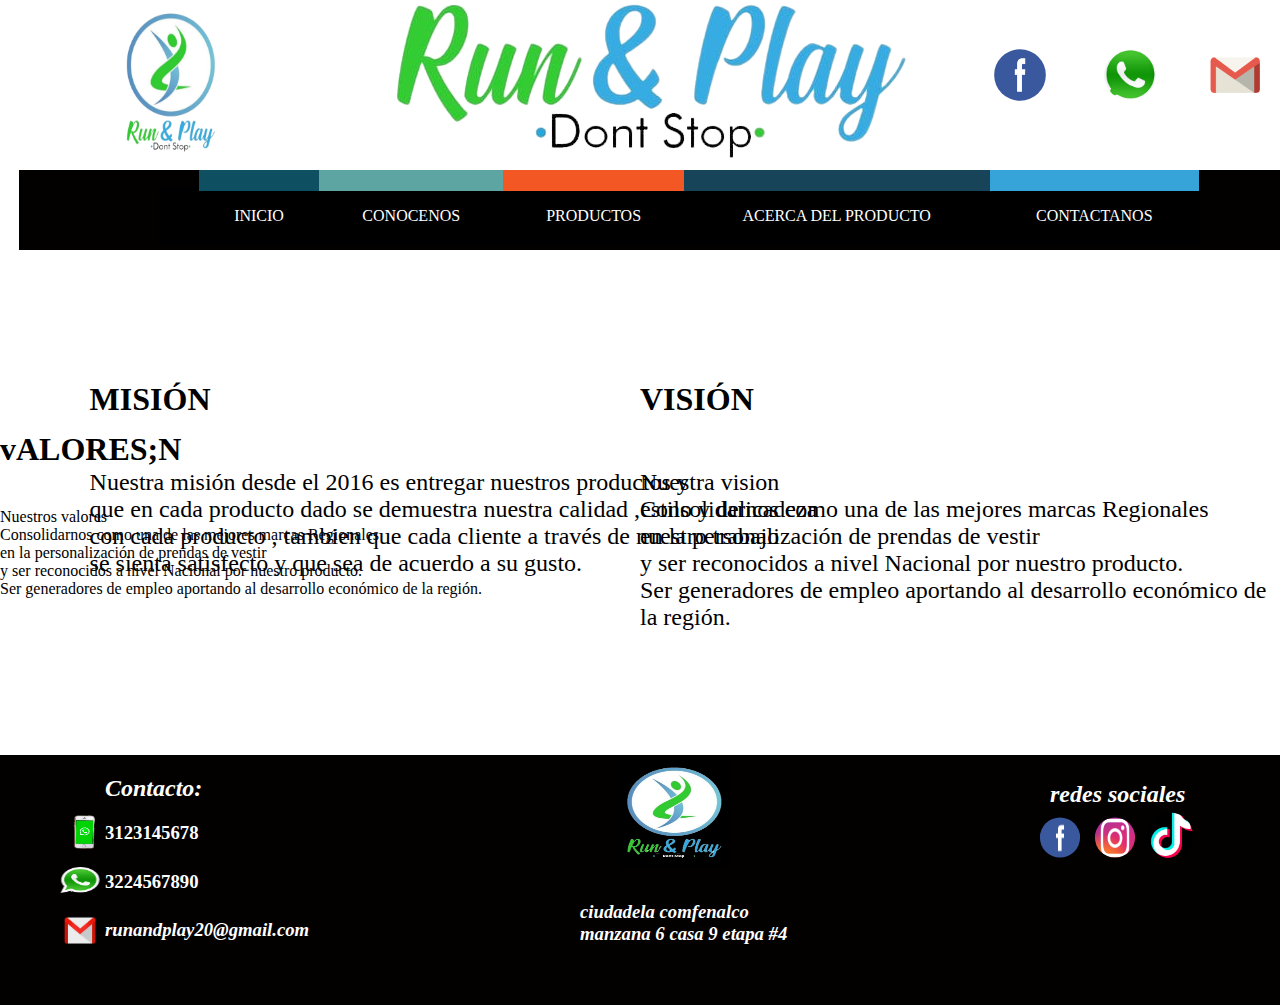
<file: paginasweb/SECCIONES RUN AND PLAY/conocenos/pagina proyecto.html 1.html>
<!doctype html>

<head>
	<link rel="stylesheet" href="estilos.css">
	<style>
		body {
			margin: 0;
		}

		#imagen0 {

			width: 110px;
			height: 110px;
		}

		#imagen01 {
			width: 70px;
			height: 70px;
		}

		#imagen02 {
			width: 80px;
			height: 80px;
		}

		#imagen1 {

			width: 280px;
			height: 180px;
		}

		#imagen2 {
			position: absolute;
			top: 10px;
			left: 230px;
			background-repeat: no-repeat;
			background-position: center;
		}

		#imagen3 {
			position: absolute;
			top: 55px;
			left: 40px;
			width: 90px;
			height: 40px;
			background-repeat: no-repeat;
			background-position: center;

		}

		#imagen4 {
			position: absolute;
			top: 105px;
			left: 50px;
			width: 60px;
			height: 40px;
			background-repeat: no-repeat;
			background-position: center;
		}

		#imagen5 {
			position: absolute;
			top: 155px;
			left: 50px;
			width: 60px;
			height: 40px;
			background-repeat: no-repeat;
			background-position: center;
		}

		#imagenlink {
			top: -50px;
			left: -200px;
		}

		h2 {
			color: #FFFFFF;
		}

		h3 {
			color: #FFFFFF;
			width: 40px;
			height: 30px;

		}

		#text {
			margin-left: 105px;

		}

		#texto1 {
			color: #FFFFFF;
			width: 210px;
			height: -60px;


		}

		#texto2 {
			color: #FFFFFF;
			width: 210px;
			height: -60px;


		}

		#mision0 {
			position: absolute;
			left: 7%;
			top: 40%;
		}

		#vision0 {
			position: absolute;
			left: 50%;
			top: 40%;
		}

		#misiontexto,
		#visiontexto {
			font-size: 150%;
		}
	</style>
</head>

<body padding="0" margin="0" style="background:  #FFFFFF;">
	<div id="capa" style="position:relative; top:-20px; left:-195px; width:114.3%; height: 190px; z-index:1; visibility: visible;
     background-color:#ffffff ; 
	  clip:rect(1 auto auto 3) ;
	  ">
		<img src="sbantransp.png" id="imagen2">
		</img>

		<div id="capa" style="position:relative; top:50px; left: 1170px; width: 200px; height: 100px; z-index:1; visibility: visible;
	    ">
			<a href="https://web.facebook.com/?_rdc=1&_rdr" target="_blank">
				<input type="image" src="facebook.jpg"
					style="  width: 90px; height: 90px; clip-path: circle(28.7% at 50% 50%);  " id="imagenlink">
			</a>
		</div>
		<div id="capa2" style="position:relative; top:-50px; left: 1280px; width: 100px; height: 100px; z-index:1; visibility: visible;
	    ">
			<a href="https://www.whatsapp.com/?lang=es" target="_blank">
				<input type="image" src="whatsremovebg.png"
					style="  width: 90px; height: 90px; clip-path: circle(28.7% at 50% 50%);  " id="imagenlink">
			</a>
		</div>
		<div id="capa3" style="position:relative; top:-145px; left: 1390px; width: 100px; height: 100px; z-index:1; visibility: visible;
	    ">
			<a href="https://www.google.com/intl/es-419/gmail/about/" target="_blank">
				<input type="image" src="gmaillogo.png"
					style="  width: 80px; height: 80px;clip-path: circle(43.1% at 50% 50%);  " id="imagenlink">
			</a>
		</div>
	</div>
	<div id="capa" style="position:relative; top:-210px; left:30px; width:135px; height:130px; z-index:1; visibility: visible;
     background-color:#ffffff; 
	  clip:rect(1 auto auto 3);">
		<img src="logitorun.png" id="imagen1">
		</img>
	</div>

	<div id="capa" style="position:relative; top:-160px; left:19px; width:100%; height:80px; z-index:1; visibility: visible;
     background-color:#030000; 
	 clip:rect(1 auto auto 3);">
		<header>
			<nav>
				<ul>
					<li><a href="C:\Users\Aprendiz\Documents\GitHub\Run-And-Play\pagina proyecto.html"><span class="primero"></span>INICIO</a></li>
					<li><a href=""><span class="segundo"></span>CONOCENOS</a></li>
					<li><a href="#"><span class="tercero"></span>PRODUCTOS</a></li>
					<li><a href="#"><span class="cuarto"></span>ACERCA DEL PRODUCTO</a></li>
					<li><a href="#"><span class="quinto"></span>CONTACTANOS</a></li>
				</ul>
			</nav>
		</header>

	</div>
	<div id="mision0">
		<div id="textmision">
			<b>
				<h1 class="animate__animated animate__bounceInUp">MISI&Oacute;N </h1>
			</b>
		</div>

		<div id="text1">
			<p class="   animate__animated animate__jackInTheBox" id="misiontexto">
				<br> Nuestra misión desde el 2016 es entregar nuestros productos y
				<br>que en cada producto dado se demuestra nuestra calidad ,estilo y delicadeza
				<br>con cada producto , tambien que cada cliente a través de nuestro trabajo
				<br>se sienta satisfecto y que sea de acuerdo a su gusto.
			</p>
		</div>
	</div>
	<div id="vision0">
		<div id="textvision">
			<b>
				<h1 class="animate__animated animate__bounceInUp">VISI&Oacute;N </h1>
			</b>

			<p class="animate__animated animate__jackInTheBox" id="visiontexto">
				<br> Nuestra vision
				<br>Consolidarnos como una de las mejores marcas Regionales
				<br>en la personalización de prendas de vestir
				<br> y ser reconocidos a nivel Nacional por nuestro producto.
				<br> Ser generadores de empleo aportando al desarrollo económico de la región.
			</p>
		</div>
	</div>
	</div>
	<div id="vALORES">
		<div id="textvalores">
			<b>
				<h1 class="animate__animated animate__bounceInUp">vALORES;N </h1>
			</b>

			<p class="animate__animated animate__jackInTheBox" id="valorestexto">
				<br> Nuestros valores
				<br>Consolidarnos como una de las mejores marcas Regionales
				<br>en la personalización de prendas de vestir
				<br> y ser reconocidos a nivel Nacional por nuestro producto.
				<br> Ser generadores de empleo aportando al desarrollo económico de la región.
			</p>
		</div>
	</div>
	<div id="capa" name="footer" style="position:absolute; top: 755px;  width:100%; height: 250px; z-index:1; visibility: visible;bottom:0%;
 background-color:#030000;clip:rect(1 auto auto 3); margin: 0%;">
		<img src="teleforemovebg.png" id="imagen3">
		<img src="whatsremovebg.png" id="imagen4">
		<img src="logogmail.png" id="imagen5">
		<div id="text">
			<strong>
				<h2><em>Contacto:</em></h2>
				<h3>3123145678</h3>
				<h3>3224567890</h3>
				<h3>
					<em>runandplay20@gmail.com</em>
				</h3>
			</strong>

		</div>
		<div id="capa4" style="position:relative; top:-210px; left:620px;; z-index:1; visibility: visible;
      
	  clip:rect(1 auto auto 3);">
			<img src="logo run perfecto.png" id="imagen0">
			</img>
		</div>
		<div id="capa4" style="position:relative; top:-200px; left:580px; z-index:1; visibility: visible;">
			<h3 id="texto1"><em> ciudadela comfenalco manzana 6 casa 9 etapa #4</em> </h3>
		</div>
		<div id="capa4" style="position:relative; top:-370px; left:1050px; z-index:1; visibility: visible;">
			<strong>
				<h2 id="texto2"><em> redes sociales</em> </h2>
			</strong>
		</div>
		<div id="capa4" style="position:relative; top:-395px; left:1025px; z-index:1; visibility: visible;">
			<img src="facebook.jpg" id="imagen01" style="clip-path: circle(28.7% at 50% 50%);">
			</img>
		</div>
		<div id="capa4" style="position:relative; top:-469px; left:1080px; z-index:1; visibility: visible;">
			<img src="instagram logo.png" id="imagen01" style="clip-path: circle(28.7% at 50% 50%);">
			</img>
		</div>
		<div id="capa4" style="position:relative; top:-550px; left:1130px; z-index:1; visibility: visible;">
			<img src="tik-tok logo.jpg" id="imagen02" style="clip-path: circle(28.7% at 50% 50%);">
			</img>
		</div>
		<div id="capa4" style="position:relative; top:-550px; left:1050px; z-index:1; visibility: visible;">
			<iframe
				src="https://www.google.com/maps/embed?pb=!1m18!1m12!1m3!1d248.62552565127908!2d-75.15753899250464!3d4.409614432014367!2m3!1f0!2f0!3f0!3m2!1i1024!2i768!4f13.1!3m3!1m2!1s0x8e38dba960253185%3A0xcda165b340b73dcf!2sComfenalco%20cuarta%20etapa!5e0!3m2!1ses!2sco!4v1666106667978!5m2!1ses!2sco"
				width="150" height="120" style="border:0;" allowfullscreen="" loading="lazy"
				referrerpolicy="no-referrer-when-downgrade"></iframe>
		</div>

</body>

</html>
</file>
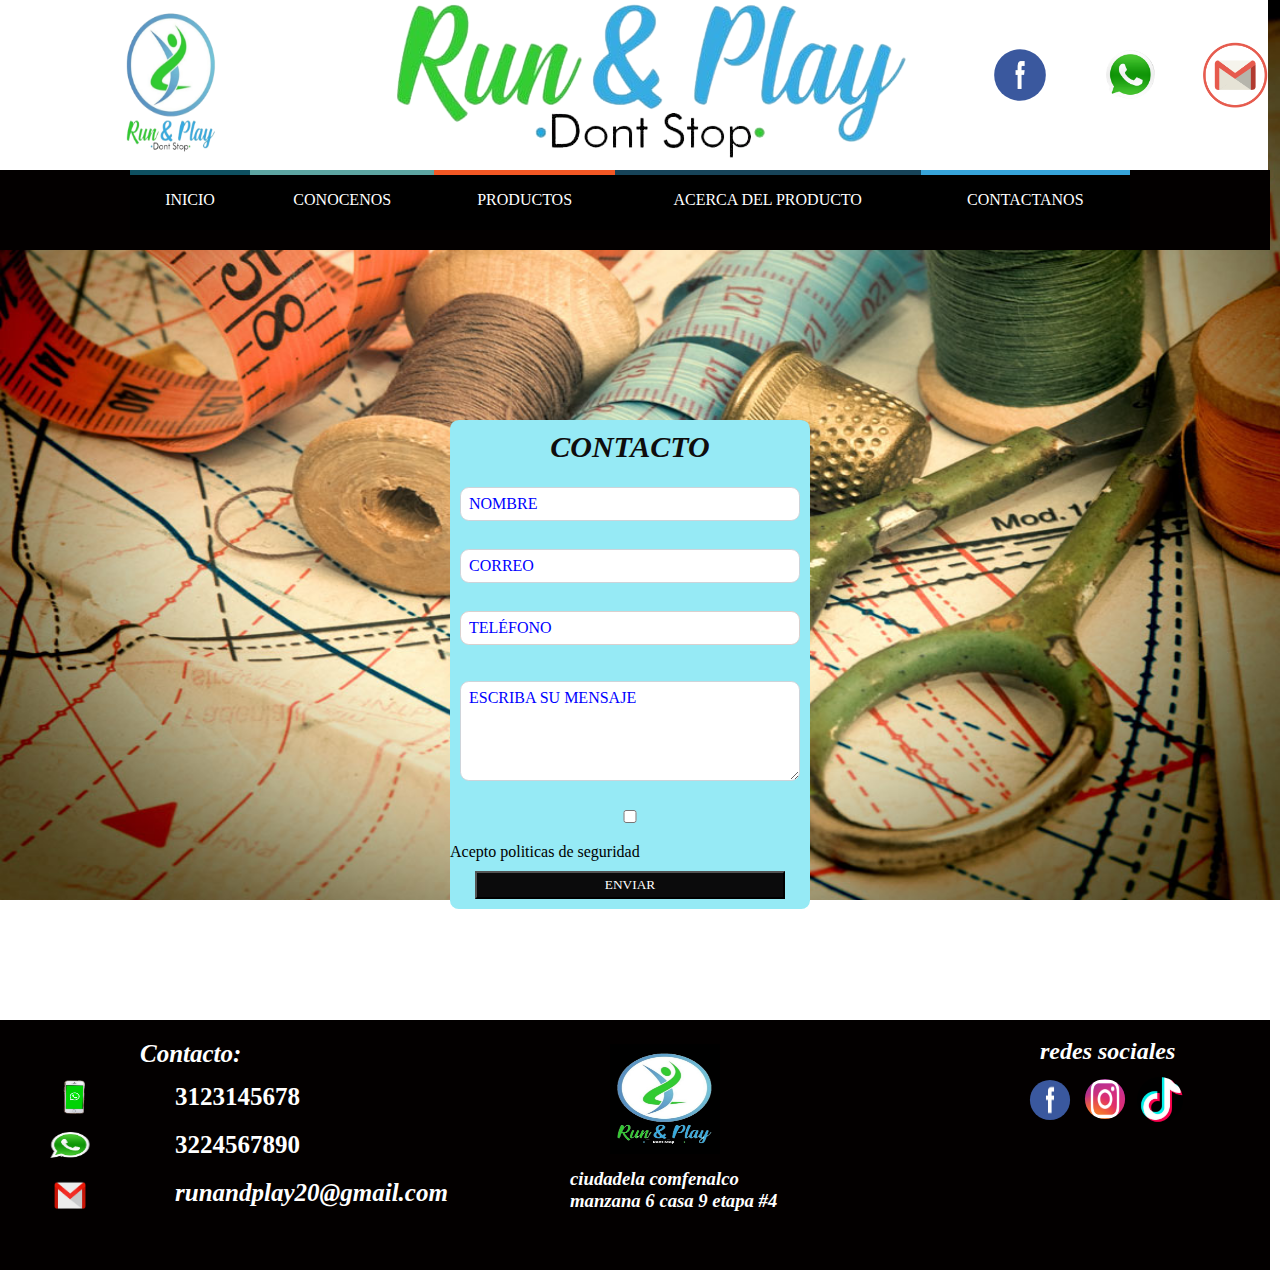
<file: paginasweb/SECCIONES RUN AND PLAY/contactanos/Run-And-Play-main/contacto.html>
<!DOCTYPE html>
<html lang="en">

<head>
    <meta charset="UTF-8">
    <meta http-equiv="X-UA-Compatible" content="IE=edge">
    <meta name="viewport" content="width=device-width, initial-scale=1.0">
    <title>contacto</title>
    <link rel="stylesheet" href="estilos.css">
    <link rel="stylesheet" href="estiloscontacto.css">

<body padding="0" margin="0">
    <div id="capa" style="position:relative; top:-20px; left:-195px; width:114.3%; height: 190px; z-index:1; visibility: visible;
       background-color:#ffffff ; 
        clip:rect(1 auto auto 3) ;
        ">
        <img src="sbantransp.png" id="imagen2">
        </img>

        <div id="capa" style="position:relative; top:50px; left: 1170px; width: 200px; height: 100px; z-index:1; visibility: visible;
          ">
            <a href="https://web.facebook.com/?_rdc=1&_rdr" target="_blank">
                <input type="image" src="facebook.jpg"
                    style="  width: 90px; height: 90px; clip-path: circle(28.7% at 50% 50%);  " id="imagenlink">
            </a>
        </div>
        <div id="capa2" style="position:relative; top:-50px; left: 1280px; width: 100px; height: 100px; z-index:1; visibility: visible;
          ">
            <a href="https://www.whatsapp.com/?lang=es" target="_blank">
                <input type="image" src="whatsremovebg.png"
                    style="  width: 90px; height: 90px; clip-path: circle(28.7% at 50% 50%);  " id="imagenlink">
            </a>
        </div>
        <div id="capa3" style="position:relative; top:-145px; left: 1390px; width: 100px; height: 100px; z-index:1; visibility: visible;
          ">
            <a href="https://www.google.com/intl/es-419/gmail/about/" target="_blank">
                <input type="image" src="gmaillogo.png"
                    style="  width: 80px; height: 80px;clip-path: circle(43.1% at 50% 50%);  " id="imagenlink">
            </a>
        </div>
    </div>
    <div id="capa" style="position:relative; top:-210px; left:30px; width:135px; height:130px; z-index:1; visibility: visible;
       background-color:#ffffff; 
        clip:rect(1 auto auto 3);">
        <img src="logitorun.png" id="imagen1">
        </img>
    </div>

    <div id="capa" style="position:relative; top:-160px; left:-10px; width:100%; height:80px; z-index:1; visibility: visible;
       background-color:#030000; 
       clip:rect(1 auto auto 3);">
        <header>
            <nav>
                <ul>
                    <li><a href="C:\Users\Aprendiz\Documents\GitHub\Run-And-Play\pagina proyecto.html"><span class="primero">pagina principal</span>INICIO</a></li>
                    <li><a href="C:\Users\Aprendiz\Documents\GitHub\Run-And-Play\paginasweb\SECCIONES RUN AND PLAY\conocenos\pagina proyecto.html 1.html"><span class="segundo"><h6 style="font-size:9px">quieres conocer mas acerca de nuestra empresa<br>entonces 
                    esta pagina ba aser una buena opcion</h6></span>CONOCENOS</a></li>
                    <li><a href="C:\Users\Aprendiz\Documents\GitHub\Run-And-Play\paginasweb\SECCIONES RUN AND PLAY\productos\producto.html"><span class="tercero"><h6>paguina llena con interesante informacion de nuestros productos</h6></span>PRODUCTOS</a></li>
                    <li><a href="C:\Users\Aprendiz\Documents\GitHub\Run-And-Play\paginasweb\SECCIONES RUN AND PLAY\acerca del producto\index.html"><span class="cuarto"><h5>informacion más detallada de nuestros productos</h5></span>ACERCA DEL PRODUCTO</a></li>
                    <li><a href="contacto.html"><span class="quinto"><h6>pagina con la informacion suficiente o herramientas para contactarse 
                        con nosotros</h6></span>CONTACTANOS</a></li>
                </ul>
            </nav>
        </header>
        <form action="https://formsubmit.co/juli28serrato@gmail.com" method="post">
            <div class="form_container" id="caja1">
                <em>
                    <h2 class="form_title" style="margin: 10px 25px;">CONTACTO</h2>
                </em>
                <div id="texto" style="margin: 5px 10px;">
                    <input type="text" name="nombre" placeholder="NOMBRE" id="text1">
                    <input type="email" name="correo" placeholder="CORREO" id="text2">
                    <input type="text" name="telefono" placeholder="TELÉFONO" id="text3">
                    <textarea name="mensaje" placeholder="ESCRIBA SU MENSAJE" id="text4"></textarea>
                </div>

                <input type="checkbox" id="politica">Acepto politicas de seguridad

                <button value="ENVIAR" id="boton" style="margin: 10px 25px;"> ENVIAR </button>

            </div>



        </form>



        <div id="capa" name="footer" style="position:absolute; top: 850px;  width:100%; height: 250px; z-index:1; visibility: visible;bottom:0%;
         background-color:#030000;clip:rect(1 auto auto 3); margin: 0%;">
            <img src="teleforemovebg.png" id="imagen3">
            <img src="whatsremovebg.png" id="imagen4">
            <img src="logogmail.png" id="imagen5">
            
                <div id="capa4" style="position:relative; top:20px; left:150px; z-index:1; visibility: visible;">
                   <em><h2 id="texti1" style="font-size:25px"> Contacto:</h2> </em> 
        
                </div>
                
                    <div id="capa4" style="position:relative; top:35px; left:185px; z-index:1; visibility: visible;">
                            <h3 id="texti2" style="font-size:25px">3123145678</h3><br>
                            <h3 id="texti2" style="font-size:25px">3224567890</h3><br>
                            <h3 id="texti2" style="font-size:25px"><em>runandplay20@gmail.com</em></h3>
                     </div>

                   
                </strong>

            <div id="capa4" style="position:relative; top:-130px; left:620px;; z-index:1; visibility: visible;
        clip:rect(1 auto auto 3);">
                <img src="logo run perfecto.png" id="imagen0">
                </img>
            </div>
            <div id="capa4" style="position:relative; top:-120px; left:580px; z-index:1; visibility: visible;">
                <h3 id="texto1"><em> ciudadela comfenalco manzana 6 casa 9 etapa #4</em> </h3>
            </div>
            <div id="capa4" style="position:relative; top:-280px; left:1050px; z-index:1; visibility: visible;">
                <strong>
                    <h2 id="texto2"><em> redes sociales</em> </h2>
                </strong>
            </div>
            <div id="capa4" style="position:relative; top:-280px; left:1025px; z-index:1; visibility: visible;">
                <img src="facebook.jpg" id="imagen01" style="clip-path: circle(28.7% at 50% 50%);">
                </img>
            </div>
            <div id="capa4" style="position:relative; top:-355px; left:1080px; z-index:1; visibility: visible;">
                <img src="instagram logo.png" id="imagen01" style="clip-path: circle(28.7% at 50% 50%);">
                </img>
            </div>
            <div id="capa4" style="position:relative; top:-433px; left:1130px; z-index:1; visibility: visible;">
                <img src="tik-tok logo.jpg" id="imagen02" style="clip-path: circle(28.7% at 50% 50%);">
                </img>
            </div>
            <div id="capa4" style="position:relative; top:-440px; left:1050px; z-index:1; visibility: visible;">
                <iframe
                    src="https://www.google.com/maps/embed?pb=!1m18!1m12!1m3!1d248.62552565127908!2d-75.15753899250464!3d4.409614432014367!2m3!1f0!2f0!3f0!3m2!1i1024!2i768!4f13.1!3m3!1m2!1s0x8e38dba960253185%3A0xcda165b340b73dcf!2sComfenalco%20cuarta%20etapa!5e0!3m2!1ses!2sco!4v1666106667978!5m2!1ses!2sco"
                    width="150" height="120" style="border:0;" allowfullscreen="" loading="lazy"
                    referrerpolicy="no-referrer-when-downgrade"></iframe>
            </div>

</body>

</html>
</file>
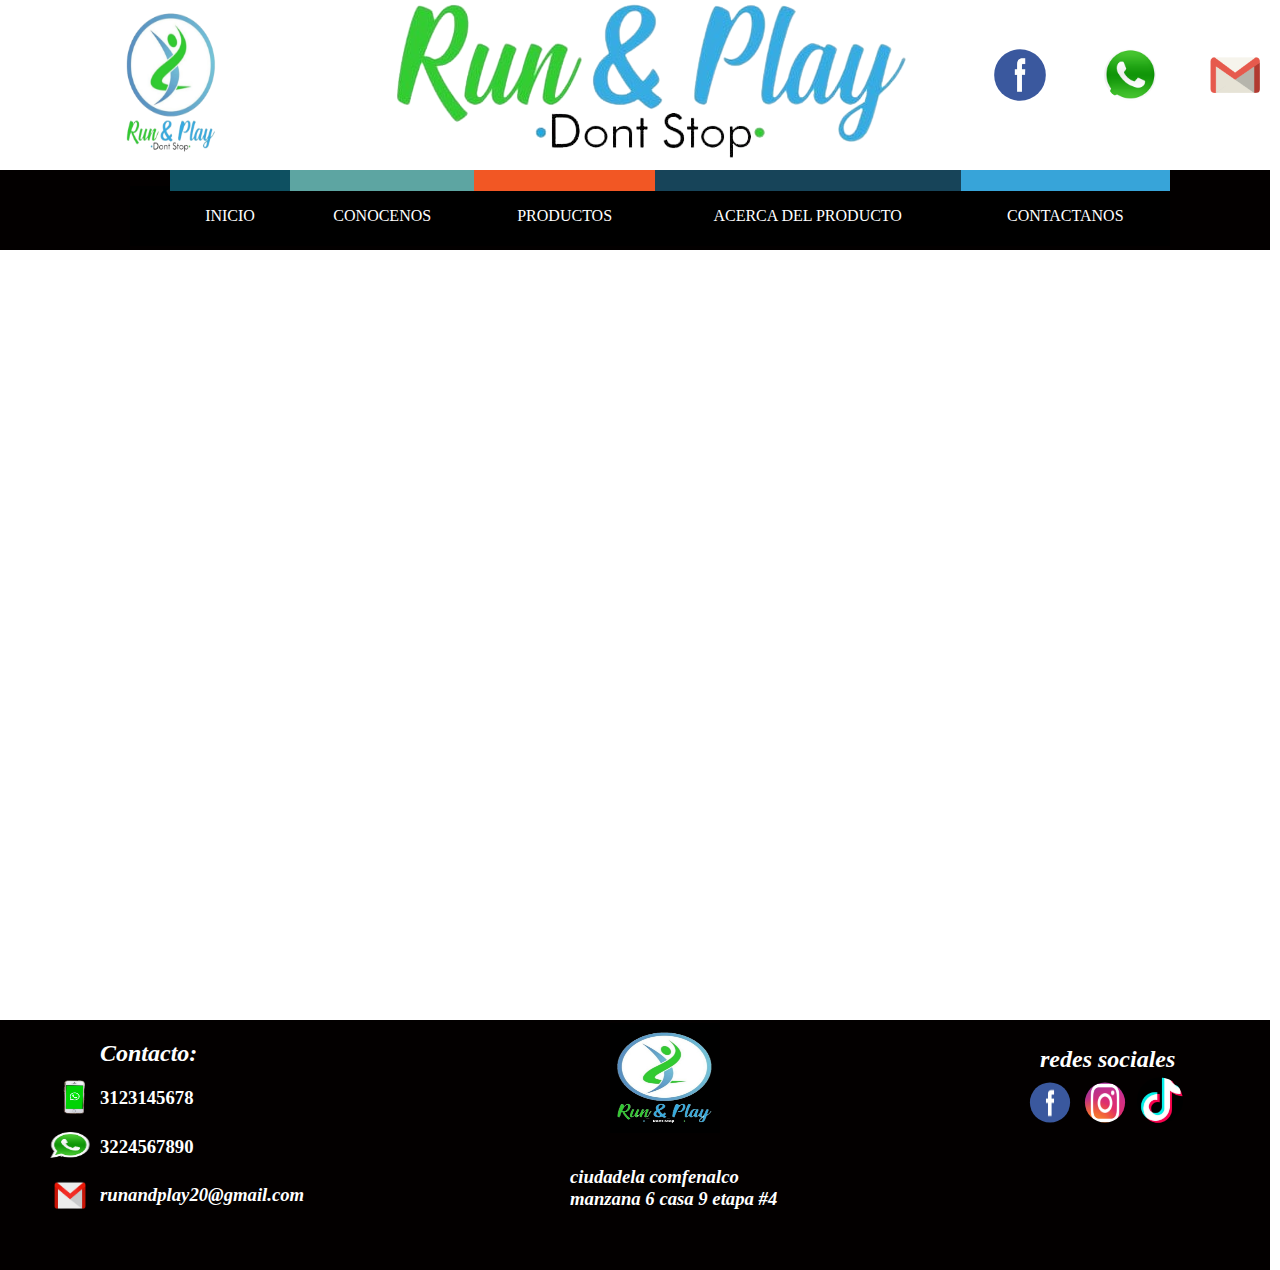
<file: paginasweb/SECCIONES RUN AND PLAY/contactanos/Run-And-Play-main/pagina proyecto.html>
<!doctype html>
<head>
<link rel="stylesheet" href="estilos.css">

</head>

<body padding="0" margin="0" style="background:  #FFFFFF;">
  <div  id="capa" style="position:relative; top:-20px; left:-195px; width:114.3%; height: 190px; z-index:1; visibility: visible;
     background-color:#ffffff ; 
	  clip:rect(1 auto auto 3) ;
	  ">
	 <img src="sbantransp.png" id="imagen2" >
	 </img>
	   
	   <div  id="capa" style="position:relative; top:50px; left: 1170px; width: 200px; height: 100px; z-index:1; visibility: visible;
	    ">
	      <a href="https://web.facebook.com/?_rdc=1&_rdr" target="_blank">
		  <input type="image" src="facebook.jpg" style="  width: 90px; height: 90px; clip-path: circle(28.7% at 50% 50%);  " id="imagenlink" >
	      </a>
	   </div>
	   <div  id="capa2" style="position:relative; top:-50px; left: 1280px; width: 100px; height: 100px; z-index:1; visibility: visible;
	    ">
	      <a href="https://www.whatsapp.com/?lang=es" target="_blank">
		  <input type="image" src="whatsremovebg.png" style="  width: 90px; height: 90px; clip-path: circle(28.7% at 50% 50%);  " id="imagenlink" >
	      </a>
	   </div>
	   <div  id="capa3" style="position:relative; top:-145px; left: 1390px; width: 100px; height: 100px; z-index:1; visibility: visible;
	    ">
	      <a href="https://www.google.com/intl/es-419/gmail/about/" target="_blank">
		  <input type="image" src="gmaillogo.png" style="  width: 80px; height: 80px;clip-path: circle(43.1% at 50% 50%);  " id="imagenlink" >
	      </a>
	   </div>
	</div>
	<div  id="capa" style="position:relative; top:-210px; left:30px; width:135px; height:130px; z-index:1; visibility: visible;
     background-color:#ffffff; 
	  clip:rect(1 auto auto 3);">
	  <img src="logitorun.png" id="imagen1" >
	 </img>
 </div>
  
  <div  id="capa" style="position:relative; top:-160px; left:-10px; width:100%; height:80px; z-index:1; visibility: visible;
     background-color:#030000; 
	 clip:rect(1 auto auto 3);">
	  <header>
		  <nav>
			 <ul>
				 <li><a href="#"><span class="primero"></span>INICIO</a></li>
				 <li><a href="#"><span class="segundo"></span>CONOCENOS</a></li>
				 <li><a href="#"><span class="tercero"></span>PRODUCTOS</a></li>
				 <li><a href="#"><span class="cuarto"></span>ACERCA DEL PRODUCTO</a></li>
				 <li><a href="contacto.html"><span class="quinto"></span>CONTACTANOS</a></li>
			 </ul>
		 </nav>
	 </header>

	 
 <div  id="capa" name="footer" style="position:absolute; top: 850px;  width:100%; height: 250px; z-index:1; visibility: visible;bottom:0%;
 background-color:#030000;clip:rect(1 auto auto 3); margin: 0%;">
	   <img src="teleforemovebg.png" id="imagen3" >
	   <img src="whatsremovebg.png" id="imagen4" >
	   <img src="logogmail.png" id="imagen5" >
	   		<div id="text">
				<strong>
			   <h2><em>Contacto:</em></h2>
			   <h3>3123145678</h3>
			   <h3>3224567890</h3>
			   <h3>
				<em>runandplay20@gmail.com</em></h3>
				</strong>
              
			</div>
			<div  id="capa4" style="position:relative; top:-210px; left:620px;; z-index:1; visibility: visible;
      
	  clip:rect(1 auto auto 3);">
	  <img src="logo run perfecto.png" id="imagen0" >
	 </img>
 </div>
 <div  id="capa4" style="position:relative; top:-200px; left:580px; z-index:1; visibility: visible;">
	<h3 id="texto1"><em> ciudadela comfenalco manzana 6 casa 9 etapa #4</em> </h3>
</div>
<div  id="capa4" style="position:relative; top:-370px; left:1050px; z-index:1; visibility: visible;">
	<strong><h2 id="texto2"><em> redes sociales</em> </h2></strong>
	</div>
<div  id="capa4" style="position:relative; top:-395px; left:1025px; z-index:1; visibility: visible;">	
	<img src="facebook.jpg" id="imagen01" style="clip-path: circle(28.7% at 50% 50%);" >
</img>
</div>
<div  id="capa4" style="position:relative; top:-469px; left:1080px; z-index:1; visibility: visible;">	
	<img src="instagram logo.png" id="imagen01" style="clip-path: circle(28.7% at 50% 50%);" >
</img>
</div>
<div  id="capa4" style="position:relative; top:-550px; left:1130px; z-index:1; visibility: visible;">	
	<img src="tik-tok logo.jpg" id="imagen02" style="clip-path: circle(28.7% at 50% 50%);" >
</img>
</div>
<div  id="capa4" style="position:relative; top:-550px; left:1050px; z-index:1; visibility: visible;">	
<iframe src="https://www.google.com/maps/embed?pb=!1m18!1m12!1m3!1d248.62552565127908!2d-75.15753899250464!3d4.409614432014367!2m3!1f0!2f0!3f0!3m2!1i1024!2i768!4f13.1!3m3!1m2!1s0x8e38dba960253185%3A0xcda165b340b73dcf!2sComfenalco%20cuarta%20etapa!5e0!3m2!1ses!2sco!4v1666106667978!5m2!1ses!2sco" 
width="150" height="120" style="border:0;" allowfullscreen="" loading="lazy" referrerpolicy="no-referrer-when-downgrade"></iframe>	
</div>

</body>
</html>
</file>
<file: paginasweb/SECCIONES RUN AND PLAY/conocenos/estilos.css>
header {
	margin-top:10px;
    width: 100%;
    overflow: hidden;
    height: 150px;
    position: relative;
}

nav {
    top:-20px;
    position: absolute;
    left:0;
    right:0;
	margin:20px auto;
	max-width:1000px;
	width:90%;
}

nav ul {
	list-style:none;
}

nav > ul {
	display:table;
	/*Quitamos el overflow hidden que estaba aqui*/
	width:100%;
	background:#000;
	position:relative;
}

nav > ul li {
	display:table-cell;
}

/*Sub-menu*/
nav > ul > li:hover > ul {
	display:block;
	height:100%;
}

nav > ul > li > ul {
	display:block;
	position:absolute;
	background:#000;
	left:0;
	right:0;
	overflow:hidden;
	height:0%;
	-webkit-transition: all .3s ease;
	-moz-transition: all .3s ease;
	-ms-transition: all .3s ease;
	-o-transition: all .3s ease;
	transition: all .3s ease;
}

nav > ul li a {
	color:#fff;
	display:block;
	line-height:20px;
	padding:20px;
	position: relative;
	text-align:center;
	text-decoration:none;
	-webkit-transition: all .3s ease;
	-moz-transition: all .3s ease;
	-ms-transition: all .3s ease;
	-o-transition: all .3s ease;
	transition: all .3s ease;
}

nav > ul > li > ul > li a:hover {
	background:#5da5a2;
}

nav > ul > li > a span {
	background:#174459;
	display:block;
	height:100%;
	width:100%;
	left:0;
	position:absolute;
	top:-55px;
	-webkit-transition: all .3s ease;
	-moz-transition: all .3s ease;
	-ms-transition: all .3s ease;
	-o-transition: all .3s ease;
	transition: all .3s ease;
}

nav > ul > li > a span .icon {
	display:block;
	line-height:60px;
}

nav > ul > li > a:hover > span {
	top:0;
}

/*Colores*/
nav ul li a .primero {
	background:#0e5061;
}

nav ul li a .segundo {
	background:#5da5a2;
}

nav ul li a .tercero {
	background:#f25724;
}

nav ul li a .cuarto {
	background:#174459;
}

nav ul li a .quinto {
	background:#37a4d9;
}
</file>
<file: paginasweb/SECCIONES RUN AND PLAY/contactanos/Run-And-Play-main/estilos.css>
header {
	margin-top:10px;
    width: 100%;
    overflow: hidden;
    height: 150px;
    position: relative;
}

nav {
    top:-20px;
    position: absolute;
    left:0;
    right:0;
	margin:20px auto;
	max-width:1000px;
	width:90%;
}


nav ul {
	list-style:none;
}

nav > ul {
	display:table;
	/*Quitamos el overflow hidden que estaba aqui*/
	width:100%;
	background:#000;
	position:relative;
}

nav > ul li {
	display:table-cell;
}

/*Sub-menu*/
nav > ul > li:hover > ul {
	display:block;
	height:100%;
}

nav > ul > li > ul {
	display:block;
	position:absolute;
	background:#000;
	left:0;
	right:0;
	overflow:hidden;
	height:0%;
	-webkit-transition: all .3s ease;
	-moz-transition: all .3s ease;
	-ms-transition: all .3s ease;
	-o-transition: all .3s ease;
	transition: all .3s ease;
}

nav > ul li a {
	color:#fff;
	display:block;
	line-height:20px;
	padding:20px;
	position: relative;
	text-align:center;
	text-decoration:none;
	-webkit-transition: all .3s ease;
	-moz-transition: all .3s ease;
	-ms-transition: all .3s ease;
	-o-transition: all .3s ease;
	transition: all .3s ease;
}

nav > ul > li > ul > li a:hover {
	background:#5da5a2;
}

nav > ul > li > a span {
	background:#174459;
	display:block;
	height:100%;
	width:100%;
	left:0;
	position:absolute;
	top:-55px;
	-webkit-transition: all .3s ease;
	-moz-transition: all .3s ease;
	-ms-transition: all .3s ease;
	-o-transition: all .3s ease;
	transition: all .3s ease;
}

nav > ul > li > a span .icon {
	display:block;
	line-height:60px;
}

nav > ul > li > a:hover > span {
	top:0;
}

/*Colores*/
nav ul li a .primero {
	background:#0e5061;
}

nav ul li a .segundo {
	background:#5da5a2;
}

nav ul li a .tercero {
	background:#f25724;
}

nav ul li a .cuarto {
	background:#174459;
}

nav ul li a .quinto {
	background:#37a4d9;
}

body{margin: 0;
  }
  #imagen0{
		  
	  width: 110px;
	  height:110px ;
  }
  #imagen01{
	  width: 70px;
	  height:70px ;
  }
  #imagen02{
	  width: 80px;
	  height:80px ;
  }
#imagen1{
		  
		  width:280px ;
		  height:180px ;
	   }
#imagen2{
		  position: absolute;
		  top: 10px;
		  left: 230px;
		  background-repeat:no-repeat;
		  background-position:center ;
}
  #imagen3{
			  position: absolute;
			  top: 55px;
			  left: 40px;
			  width:90px ;
			  height:40px ;
			  background-repeat:no-repeat;
			  background-position:center ;

	   }
	   #imagen4{
		  position: absolute;
		  top: 105px;
		  left: 50px;
		  width:60px ;
		  height:40px ;
		  background-repeat:no-repeat;
		  background-position:center ;
	   }
	   #imagen5{
		  position: absolute;
		  top: 155px;
		  left: 50px;
		  width:60px ;
		  height:40px ;
		  background-repeat:no-repeat;
		  background-position:center ;
	   }
	   #imagen6{
		  position: absolute;
		  top: 80px;
		  left: 10px;
		  width:1338px ;
		  height:350px ;
		  background-repeat:no-repeat;
		  background-position:center ;
	   }
	   #imagenlink{
		  top: -50px;
		  left: -200px;
	   }
	   
  h2{
	  color:#FFFFFF;
  }	 
h3{
  color:#FFFFFF;
  width: 40px;
	  height: 30px;

  }

  #text{
	  margin-left: 110px;
	   
  }
  #texto1{
	  color:#FFFFFF;
	  width: 210px;
		  height: -60px;
		  

	  }
  #texto2{
	  color:#FFFFFF;
	  width: 210px;
	  height: -60px;
		  }
  #texto3{
	  top: 700px;
	  left: 50px;
	  width: 410px;
	  height: -60px;
	  font-family: Arial, Helvetica, sans-serif;
				  }
 #texto4{
	  color:#ffffff;
	  width: 210px;
	  height: -60px;
 }
</file>
<file: paginasweb/SECCIONES RUN AND PLAY/contactanos/Run-And-Play-main/estiloscontacto.css>
*{
    margin: 0;
    padding:0;
    box-sizing:  border-box;
}


body{
    background-image: url(fondocontacto.jpg);
    background-size: 100vw 100VH;
    background-attachment: fixed;
    margin: 0;
}

form{
    max-width: 400px;
    width: 450px;
    margin: auto;
    background: rgba(0, 0, 0,0,4);
    padding: 10px 20px;
    box-sizing: border-box;
    margin-top: 90px;
    border-radius: 1em;
}

.form_container{
    width: 100%;
    display:grid;
    gap: 1e;
    grid-auto-columns: 100%;
}

.form_title{
    color: rgb(15, 13, 13);
    text-align: center;
    margin: 0;
    font-size: 30px;
    margin-bottom: 20px;
}

input, textarea{
width: 100%;
margin-bottom: 20px;
padding: 7px;
box-sizing: border-box;
font-size: 17px;
border: none;
}

textarea{
    font-family: inherit;
    min-height: 100px;
    max-height: 200px;
    max-width: 100%;
}

#boton{
    font-family: inherit;
    background: #0b0b0c;
    color: #fff;
    padding: 4px;
}

#boton:hover{
    font-family: inherit;
    cursor: auto;
}

@media (max-width:480px) {
    form{
        width: 100%;
    }
}
#caja1{
    background-color: #96eaf5;
    border-radius: 0.55rem;
}
#texto{
    font-family: 'Times New Roman', Times, serif;
    font-style:normal;
    
}
::placeholder {
    color: blue;
    font-size: 1em;
  }
  #text1 {
    margin-top: 0.5rem;
    border-radius: 0.55rem;
    border: 1px solid #ced4da;
    height: 2.125rem;
    font-size: 1rem;
    padding-left: 0.5rem;
    color: #495057;
    font-family: 'Times New Roman', Times, serif;
  }
  
  #text2{
    margin-top: 0.5rem;
    border-radius: 0.55rem;
    border: 1px solid #ced4da;
    height: 2.125rem;
    font-size: 1rem;
    padding-left: 0.5rem;
    color: #495057;
    font-family: 'Times New Roman', Times, serif;
  }
  #text3{
    margin-top: 0.5rem;
    border-radius: 0.55rem;
    border: 1px solid #dad0ce;
    height: 2.125rem;
    font-size: 1rem;
    padding-left: 0.5rem;
    color: #495057;
    font-family: 'Times New Roman', Times, serif;
  }
  #text4{
    margin-top: 1rem;
    border-radius: 0.55rem;
    border: 1px solid #ced4da;
    height: 2.125rem;
    font-size: 1rem;
    padding-left: 0.5rem;
    color: #495057;
    font-family: 'Times New Roman', Times, serif;
  }

  form input:hover {
    box-shadow: 0 0 5px gray;
  }
  
  form input:focus {
    box-shadow: 0 0 5px #3786da;
    border: 1px solid #30567e;
  }
  #checkbox{
    box-shadow: 0 0 5px #3786da;
    border: 1px solid #30567e;


  }

  #input20{
    width: 45px;
    height: 20px;
   
  }
</file>
